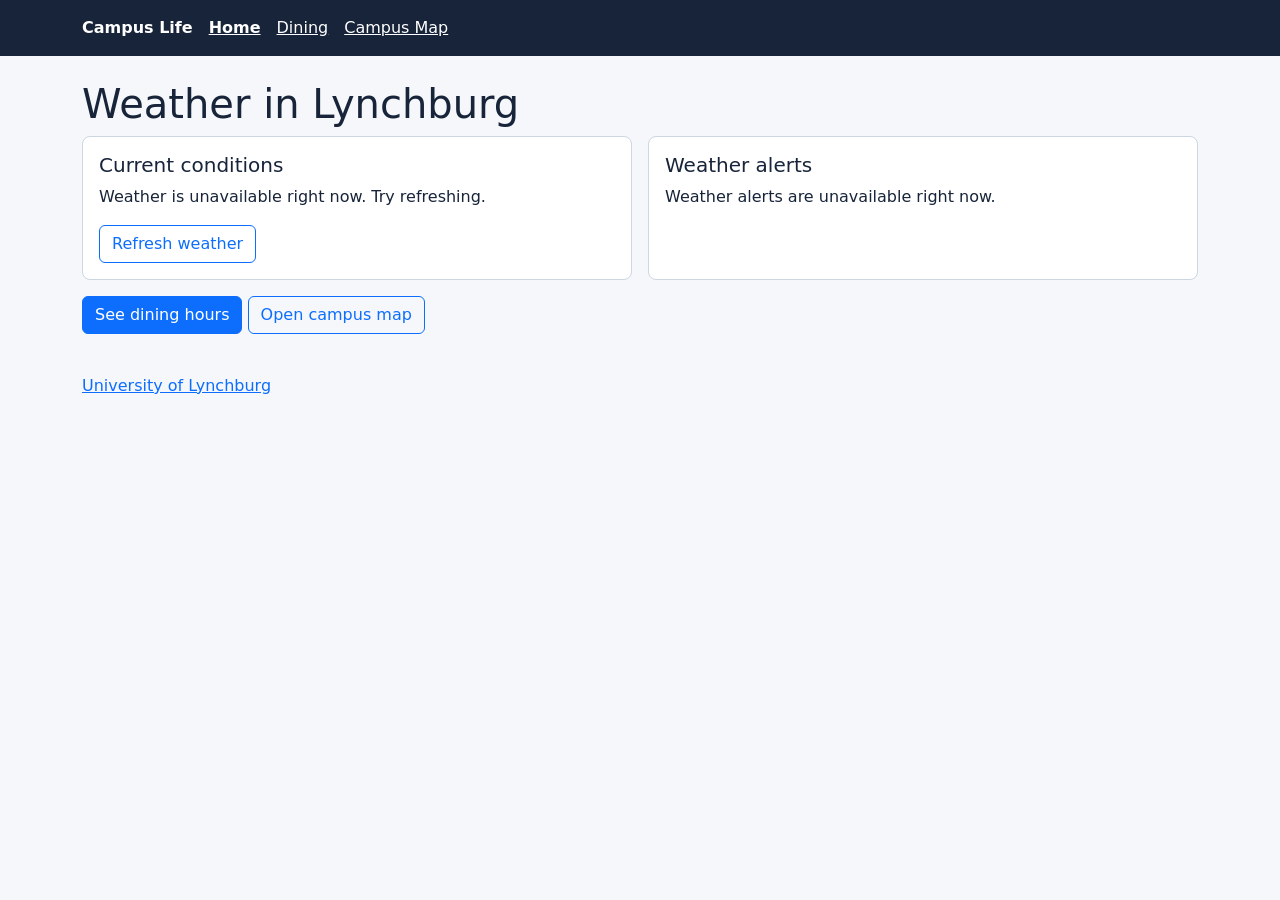
<file: index.html>
<!DOCTYPE html>
<html lang="en">
<head>
  <meta charset="UTF-8">
  <meta name="viewport" content="width=device-width, initial-scale=1">
  <title>Home | Campus Life</title>
  <link rel="stylesheet" href="https://cdn.jsdelivr.net/npm/bootstrap@5.3.3/dist/css/bootstrap.min.css">
  <link rel="stylesheet" href="css/style.css">
  <script src="js/script.js" defer></script>
</head>
<body>
  <!-- Shared campus navigation -->
  <header>
    <nav class="container campus-nav" aria-label="Main navigation">
      <strong>Campus Life</strong>
      <a href="index.html" aria-current="page">Home</a>
      <a href="dining.html">Dining</a>
      <a href="map.html">Campus Map</a>
    </nav>
  </header>
  <main class="container py-4">
    <h1>Weather in Lynchburg</h1>
    <!-- Weather results are updated by script.js. -->
    <div class="row g-3 mb-3">
      <section class="col-md-6"><div class="panel h-100">
        <h2>Current conditions</h2>
        <p id="weather" role="status">Loading weather…</p>
        <button id="refresh" class="btn btn-outline-primary">Refresh weather</button>
      </div></section>
      <section class="col-md-6"><div class="panel h-100">
        <h2>Weather alerts</h2>
        <p id="alerts" role="status">Checking alerts…</p>
      </div></section>
    </div>
    <a class="btn btn-primary" href="dining.html">See dining hours</a>
    <a class="btn btn-outline-primary" href="map.html">Open campus map</a>
  </main>
  <footer class="container py-3"><a href="https://www.lynchburg.edu/">University of Lynchburg</a></footer>
</body>
</html>
</file>
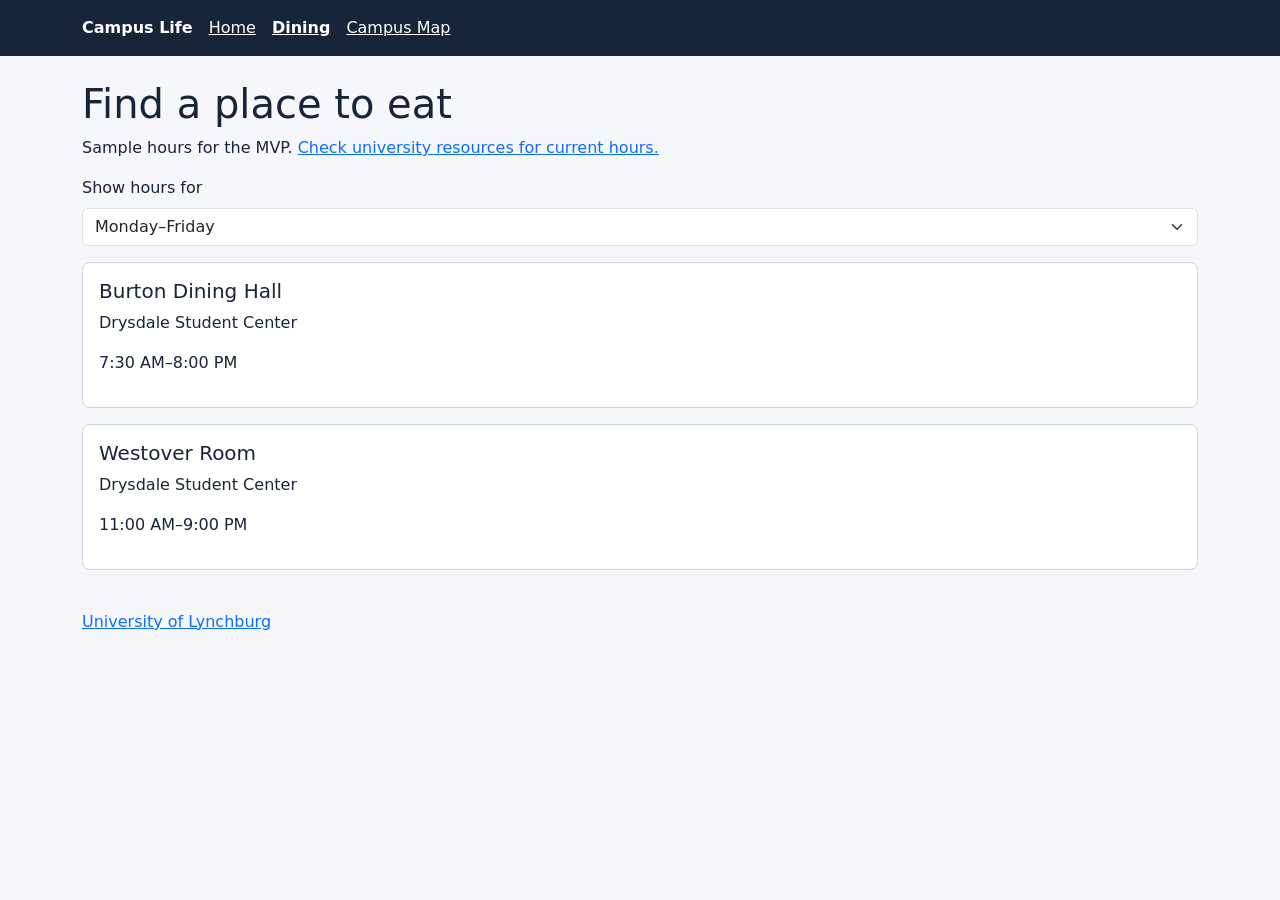
<file: dining.html>
<!DOCTYPE html>
<html lang="en">
<head>
  <meta charset="UTF-8">
  <meta name="viewport" content="width=device-width, initial-scale=1">
  <title>Dining | Campus Life</title>
  <link rel="stylesheet" href="https://cdn.jsdelivr.net/npm/bootstrap@5.3.3/dist/css/bootstrap.min.css">
  <link rel="stylesheet" href="css/style.css">
  <script src="js/script.js" defer></script>
</head>
<body>
  <!-- Shared campus navigation -->
  <header>
    <nav class="container campus-nav" aria-label="Main navigation">
      <strong>Campus Life</strong>
      <a href="index.html">Home</a>
      <a href="dining.html" aria-current="page">Dining</a>
      <a href="map.html">Campus Map</a>
    </nav>
  </header>
  <main class="container py-4">
    <h1>Find a place to eat</h1>
    <p>Sample hours for the MVP. <a href="https://www.lynchburg.edu/">Check university resources for current hours.</a></p>
    <!-- The selector changes the hours displayed below. -->
    <label for="day" class="form-label">Show hours for</label>
    <select id="day" class="form-select mb-3">
      <option value="weekday">Monday–Friday</option>
      <option value="weekend">Saturday–Sunday</option>
    </select>
    <section class="panel mb-3">
      <h2>Burton Dining Hall</h2>
      <p>Drysdale Student Center</p>
      <p id="dining-hours" role="status">7:30 AM–8:00 PM</p>
    </section>
    <section class="panel">
      <h2>Westover Room</h2>
      <p>Drysdale Student Center</p>
      <p id="westover-hours" role="status">11:00 AM–9:00 PM</p>
    </section>
  </main>
  <footer class="container py-3"><a href="https://www.lynchburg.edu/">University of Lynchburg</a></footer>
</body>
</html>
</file>
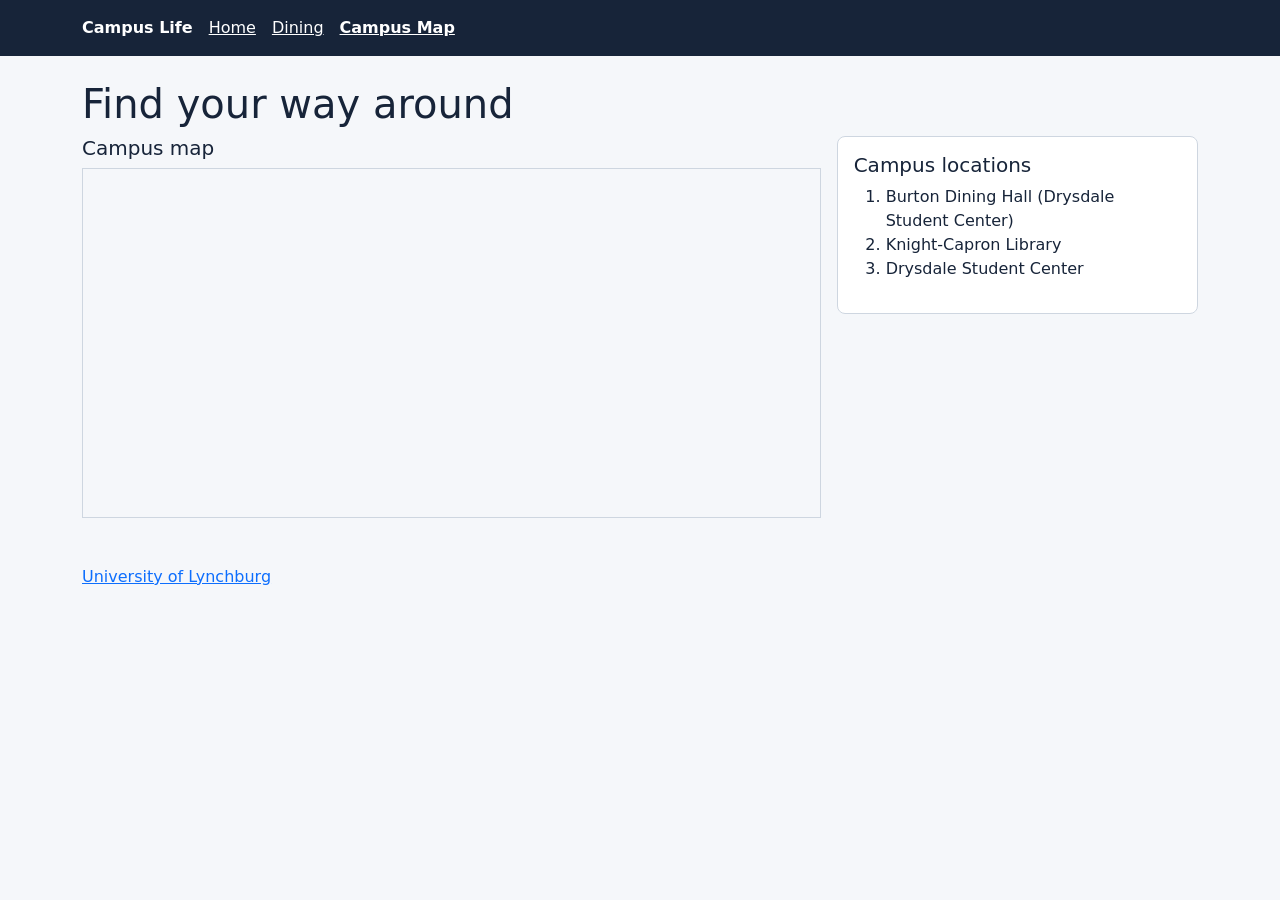
<file: map.html>
<!DOCTYPE html>
<html lang="en">
<head>
  <meta charset="UTF-8">
  <meta name="viewport" content="width=device-width, initial-scale=1">
  <title>Campus Map | Campus Life</title>
  <link rel="stylesheet" href="https://cdn.jsdelivr.net/npm/bootstrap@5.3.3/dist/css/bootstrap.min.css">
  <link rel="stylesheet" href="css/style.css">
  <script src="js/script.js" defer></script>
</head>
<body>
  <!-- Shared campus navigation -->
  <header>
    <nav class="container campus-nav" aria-label="Main navigation">
      <strong>Campus Life</strong>
      <a href="index.html">Home</a>
      <a href="dining.html">Dining</a>
      <a href="map.html" aria-current="page">Campus Map</a>
    </nav>
  </header>
  <main class="container py-4">
    <h1>Find your way around</h1>
    <!-- The map and location list use the campus as a reference point. -->
    <div class="row g-3">
      <section class="col-md-8">
        <h2>Campus map</h2>
        <iframe title="Map of the University of Lynchburg area" class="campus-map" loading="lazy"
          src="https://www.openstreetmap.org/export/embed.html?bbox=-79.187%2C37.396%2C-79.173%2C37.408&amp;layer=mapnik"></iframe>
      </section>
      <section class="col-md-4"><div class="panel">
        <h2>Campus locations</h2>
        <ol>
          <li>Burton Dining Hall (Drysdale Student Center)</li>
          <li>Knight-Capron Library</li>
          <li>Drysdale Student Center</li>
        </ol>
      </div></section>
    </div>
  </main>
  <footer class="container py-3"><a href="https://www.lynchburg.edu/">University of Lynchburg</a></footer>
</body>
</html>
</file>
<file: css/style.css>
/* Shared layout and colors */
body {
  background: #f5f7fa;
  color: #172439;
}

header {
  background: #172439;
  color: white;
}

.campus-nav {
  display: flex;
  align-items: center;
  flex-wrap: wrap;
  gap: 1rem;
  padding-top: 1rem;
  padding-bottom: 1rem;
}

.campus-nav a {
  color: white;
}

.campus-nav a[aria-current="page"] {
  font-weight: bold;
}

.panel {
  padding: 1rem;
  border: 1px solid #ced6e0;
  border-radius: 0.5rem;
  background: white;
}

h2 {
  font-size: 1.25rem;
}

.campus-map {
  width: 100%;
  height: 350px;
  border: 1px solid #ced6e0;
}

/* Keep links and the map easy to use on small screens. */
@media (max-width: 575px) {
  .campus-nav strong {
    width: 100%;
  }

  .campus-map {
    height: 280px;
  }
}
</file>
